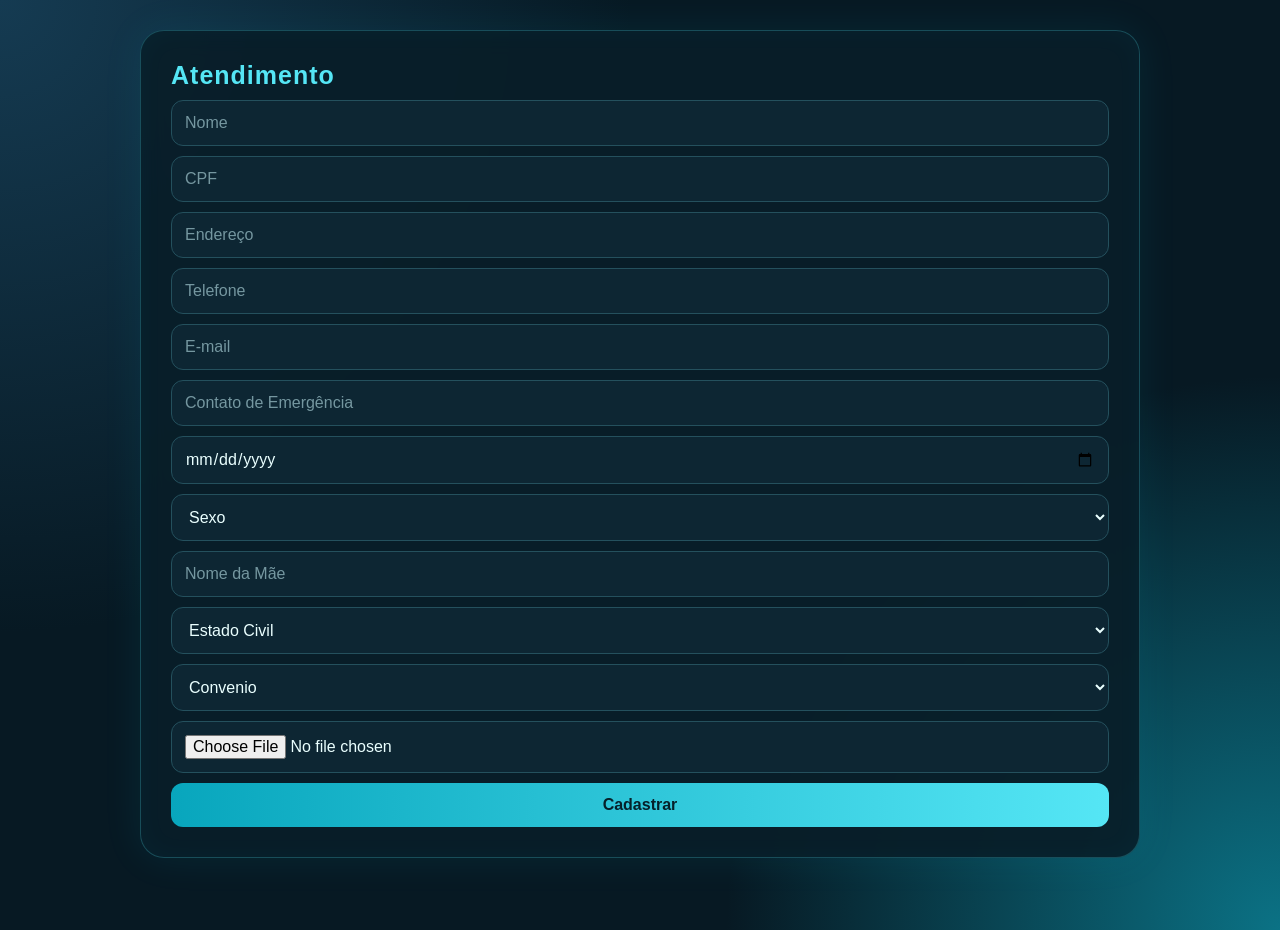
<file: frontend/atendimento.html>
<!DOCTYPE html>
<html>
<head><link rel="stylesheet" href="style.css"></head>
<body>
<div class="container">
<h2>Atendimento</h2>

<input id="nome" placeholder="Nome">
<input id="cpf" placeholder="CPF">
<input id="endereco" placeholder="Endereço">
<input id="telefone" placeholder="Telefone">
<input id="email" type="email" placeholder="E-mail">
<input id="contatoEmergencia" placeholder="Contato de Emergência">
<input id="dataNascimento" type="date" placeholder="Data de Nascimento">

<select id="sexo">
  <option value="">Sexo</option>
  <option>Masculino</option>
  <option>Feminino</option>
</select>

<input id="nomeMae" placeholder="Nome da Mãe">

<select id="estadoCivil">
  <option value="">Estado Civil</option>
  <option>Solteiro(a)</option>
  <option>Casado(a)</option>
  <option>Divorciado(a)</option>
  <option>Viúvo(a)</option>
</select>


<select id="tipo">
  <option>Convenio</option>
  <option>Particular</option>
</select>

<input type="file" id="foto">

<button onclick="cadastrar()">Cadastrar</button>
</div>

<script>
function cadastrar(){
 fetch("http://localhost:3000/atendimento",{
  method:"POST",
  headers:{"Content-Type":"application/json"},
  body: JSON.stringify({
    nome: document.getElementById('nome').value,
    cpf: document.getElementById('cpf').value,
    dataNascimento:document.getElementById(' dataNascimento').value,
    sexo:document.getElementById('sexo').value,
    nomeMae: document.getElementById('nomeMae').value,
    estadoCivil: document.getElementById('estadoCivil').value,
    endereco: document.getElementById('endereco').value,
    telefone: document.getElementById('telefone').value,
    email:document.getElementById('email').value,
    contatoEmergencia: document.getElementById('contatoEmergencia').value,
    tipo: document.getElementById('tipo').value
  })
 });
 alert("Paciente enviado para triagem");
}
</script>
</body>
</html>
</file>
<file: frontend/style.css>
* {
  box-sizing: border-box;
}

body {
  margin: 0;
  min-height: 100vh;

  font-family: Arial, Helvetica, sans-serif;

  background:
    radial-gradient(circle at top left, #153b52, transparent 40%),
    radial-gradient(circle at bottom right, #0b7285, transparent 35%),
    #071923;

  color: #eafcff;
}

/* =========================================
   CONTAINER PRINCIPAL
========================================= */

.container {
  width: 92%;
  max-width: 1000px;

  margin: 30px auto;

  padding: 30px;

  background: rgba(9, 30, 41, 0.94);

  border: 1px solid rgba(71, 220, 235, 0.25);

  border-radius: 24px;

  box-shadow:
    0 0 40px rgba(0, 220, 255, 0.08),
    inset 0 0 30px rgba(0, 220, 255, 0.03);

  backdrop-filter: blur(12px);
}

/* =========================================
   CABEÇALHO
========================================= */

header {
  text-align: center;
  margin-bottom: 20px;
}

header h1 {
  margin: 0 0 10px;

  color: #55e6f5;

  font-size: 30px;

  letter-spacing: 2px;

  text-shadow:
    0 0 15px rgba(85, 230, 245, 0.4);
}

header p {
  margin: 0;

  color: #8eb5bf;

  font-size: 14px;
}

/* =========================================
   TÍTULOS
========================================= */

h1,
h2,
h3 {
  color: #b8f8ff;
}

h2 {
  margin: 0;

  color: #55e6f5;

  font-size: 25px;

  letter-spacing: 1px;
}

h3 {
  color: #55e6f5;

  margin-top: 25px;
}

/* =========================================
   CABEÇALHO DO PAINEL MÉDICO
========================================= */

.painel-header {
  display: flex;

  justify-content: space-between;

  align-items: center;

  gap: 20px;

  margin-bottom: 25px;
}

/* =========================================
   BOTÃO ABRIR TV
========================================= */

.btn-abrir-tv {
  width: auto;

  padding: 11px 18px;

  margin: 0;

  border: 1px solid #2ec4d6;

  border-radius: 10px;

  background: linear-gradient(
    135deg,
    #087f96,
    #17a2b8
  );

  color: white;

  font-size: 14px;

  font-weight: bold;

  cursor: pointer;

  transition: 0.25s;
}

.btn-abrir-tv:hover {
  background: linear-gradient(
    135deg,
    #096b7e,
    #117a8b
  );

  transform: translateY(-2px);

  box-shadow:
    0 0 18px rgba(23, 162, 184, 0.35);
}

/* =========================================
   CAMPO CONSULTÓRIO
========================================= */

.consultorio-input {
  display: flex;

  align-items: center;

  gap: 15px;

  margin-bottom: 20px;

  padding: 15px 18px;

  background: rgba(13, 38, 51, 0.85);

  border: 1px solid #24505d;

  border-radius: 14px;
}

.consultorio-input label {
  color: #b8f8ff;

  font-weight: bold;

  white-space: nowrap;
}

.consultorio-input input {
  width: 75px;

  margin: 0;

  padding: 9px;

  text-align: center;

  font-size: 18px;

  font-weight: bold;
}

.consultorio-input span {
  color: #7597a0;

  font-size: 13px;
}

/* =========================================
   LINHA
========================================= */

hr {
  border: none;

  height: 1px;

  margin: 25px 0;

  background:
    linear-gradient(
      90deg,
      transparent,
      #24505d,
      transparent
    );
}

/* =========================================
   FORMULÁRIO
========================================= */

.form-consulta {
  background: rgba(11, 34, 45, 0.7);

  border: 1px solid #193f4b;

  border-radius: 18px;

  padding: 22px;

  margin-bottom: 30px;
}

.form-consulta h3 {
  margin-top: 0;

  text-align: left;
}

/* =========================================
   CAMPOS
========================================= */

input,
select,
textarea,
button {
  width: 100%;

  padding: 13px;

  margin-top: 10px;

  border-radius: 12px;

  font-family: Arial, Helvetica, sans-serif;

  font-size: 16px;

  outline: none;
}

input,
select,
textarea {
  background: #0d2633;

  color: #eaffff;

  border: 1px solid #24505d;

  transition: 0.25s;
}

input::placeholder,
textarea::placeholder {
  color: #7597a0;
}

input:focus,
select:focus,
textarea:focus {
  border-color: #55e6f5;

  box-shadow:
    0 0 0 2px rgba(85, 230, 245, 0.08),
    0 0 15px rgba(85, 230, 245, 0.12);
}

textarea {
  min-height: 100px;

  resize: vertical;
}

/* Campo paciente selecionado */

#paciente {
  background: #102f3d;

  border-color: #2d6977;

  color: #55e6f5;

  font-weight: bold;
}

/* =========================================
   BOTÃO PADRÃO
========================================= */

button {
  border: none;

  background: linear-gradient(
    90deg,
    #08a6bd,
    #55e6f5
  );

  color: #06202a;

  font-weight: bold;

  cursor: pointer;

  transition: 0.25s;
}

button:hover {
  transform: translateY(-2px);

  box-shadow:
    0 0 20px rgba(85, 230, 245, 0.35);
}

/* =========================================
   BOTÃO SALVAR
========================================= */

.btn-salvar {
  margin-top: 15px;

  background: linear-gradient(
    90deg,
    #08a6bd,
    #55e6f5
  );
}

/* =========================================
   BOTÃO TV
========================================= */

.btn-tv {
  width: auto;

  margin-top: 8px;

  padding: 9px 15px;

  border-radius: 9px;

  background: linear-gradient(
    135deg,
    #087f96,
    #17a2b8
  );

  color: white;

  font-size: 14px;

  font-weight: bold;

  border: 1px solid rgba(85, 230, 245, 0.3);
}

.btn-tv:hover {
  background: linear-gradient(
    135deg,
    #096b7e,
    #117a8b
  );

  box-shadow:
    0 0 15px rgba(23, 162, 184, 0.3);
}

/* =========================================
   BOTÃO ALTA
========================================= */

.btn-alta {
  width: auto;

  margin-top: 8px;

  padding: 9px 15px;

  border-radius: 9px;

  background: linear-gradient(
    135deg,
    #8f2631,
    #dc3545
  );

  color: white;

  font-size: 14px;

  font-weight: bold;

  border: 1px solid rgba(255, 113, 101, 0.3);
}

.btn-alta:hover {
  background: linear-gradient(
    135deg,
    #76202a,
    #bd2130
  );

  box-shadow:
    0 0 15px rgba(220, 53, 69, 0.25);
}

/* =========================================
   ÁREA DA FILA DE PACIENTES
========================================= */

#triagens {
  width: 92%;
  max-width: 1000px;

  margin: 0 auto 40px;
}

/* =========================================
   CARD DO PACIENTE
========================================= */

.card {
  margin: 18px 0;

  padding: 22px;

  background:
    linear-gradient(
      145deg,
      rgba(11, 34, 45, 0.98),
      rgba(8, 27, 37, 0.98)
    );

  border: 1px solid #193f4b;

  border-radius: 18px;

  text-align: left;

  transition: 0.25s;

  box-shadow:
    0 8px 25px rgba(0, 0, 0, 0.18);
}

.card:hover {
  border-color: #55e6f5;

  transform: translateY(-3px);

  box-shadow:
    0 10px 30px rgba(0, 0, 0, 0.28),
    0 0 15px rgba(85, 230, 245, 0.08);
}

.card h3 {
  margin-top: 0;

  margin-bottom: 15px;

  color: #55e6f5;

  font-size: 21px;
}

.card p {
  margin: 9px 0;

  color: #b8dce2;

  line-height: 1.5;
}

.card b {
  color: #eaffff;
}

/* =========================================
   ÁREA DOS BOTÕES DO CARD
========================================= */

.card-acoes {
  display: flex;

  gap: 8px;

  flex-wrap: wrap;

  margin-top: 18px;

  padding-top: 15px;

  border-top: 1px solid #193f4b;
}

.card-acoes button {
  width: auto;

  margin-top: 0;
}

/* =========================================
   STATUS
========================================= */

.verde,
.amarelo,
.vermelho {
  display: inline-block;

  padding: 7px 16px;

  border-radius: 30px;

  font-weight: bold;

  font-size: 13px;
}

/* DISPONÍVEL */

.verde {
  background: rgba(46, 204, 113, 0.15);

  color: #4dff9a;

  border: 1px solid #2ecc71;

  box-shadow:
    0 0 12px rgba(46, 204, 113, 0.15);
}

/* ATENÇÃO */

.amarelo {
  background: rgba(241, 196, 15, 0.15);

  color: #ffe66d;

  border: 1px solid #f1c40f;

  box-shadow:
    0 0 12px rgba(241, 196, 15, 0.12);
}

/* URGENTE */

.vermelho {
  background: rgba(231, 76, 60, 0.15);

  color: #ff7165;

  border: 1px solid #e74c3c;

  box-shadow:
    0 0 12px rgba(231, 76, 60, 0.15);
}

/* =========================================
   MENSAGEM DE FILA VAZIA
========================================= */

.fila-vazia {
  padding: 35px;

  text-align: center;

  color: #7597a0;

  background: rgba(11, 34, 45, 0.7);

  border: 1px dashed #24505d;

  border-radius: 16px;
}

/* =========================================
   BOTÃO DE PDF
========================================= */

.btn-pdf {
  width: auto;

  margin-top: 18px;

  padding: 10px 20px;

  background: #243943;

  color: #b8f8ff;

  border: 1px solid #24505d;
}

.btn-pdf:hover {
  background: #2d4a56;

  box-shadow:
    0 0 15px rgba(85, 230, 245, 0.12);
}

/* =========================================
   RESPONSIVIDADE
========================================= */

@media (max-width: 700px) {

  .container {
    width: 94%;

    padding: 20px;

    margin: 15px auto;

    border-radius: 18px;
  }

  .painel-header {
    flex-direction: column;

    align-items: stretch;

    text-align: center;
  }

  .btn-abrir-tv {
    width: 100%;
  }

  .consultorio-input {
    flex-direction: column;

    align-items: stretch;

    text-align: center;
  }

  .consultorio-input input {
    width: 100%;
  }

  .card {
    padding: 18px;
  }

  .card-acoes {
    flex-direction: column;
  }

  .card-acoes button {
    width: 100%;
  }

  h1 {
    font-size: 24px;
  }

  h2 {
    font-size: 22px;
  }

  input,
  select,
  textarea,
  button {
    font-size: 15px;
  }
}

/* =========================================
   IMPRESSÃO / PDF
========================================= */

@media print {

  body {
    background: white;

    color: #000;
  }

  .container,
  .card {
    background: white;

    color: #000;

    box-shadow: none;

    border: 1px solid #ccc;
  }

  .btn-abrir-tv,
  .btn-tv,
  .btn-alta,
  .btn-pdf,
  button {
    display: none;
  }

  h1,
  h2,
  h3 {
    color: #000;

    text-shadow: none;
  }

  input,
  select,
  textarea {
    color: #000;

    background: white;

    border: 1px solid #ccc;
  }
}
</file>
